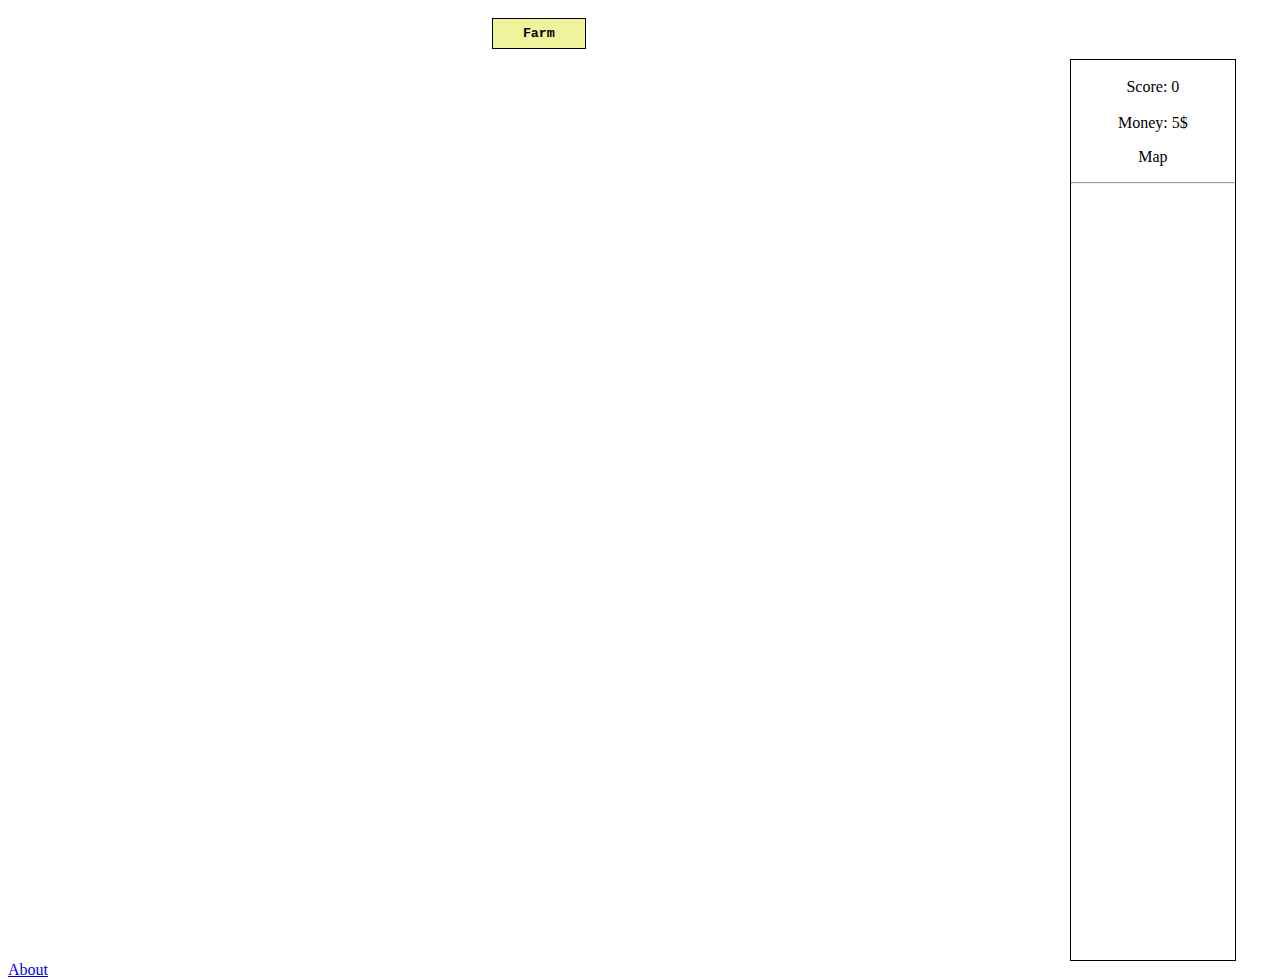
<file: index.html>
<!DOCTYPE HTML>
<html lang="en">
<head>
<meta charset="utf-8" />
<meta http-equiv="X-UA-Compatible" content="IE=edge,chrome=1">
<title>Farming Clicker</title>
<link rel="stylesheet" type="text/css" href="styles.css">

<script type="text/javascript" src="game.js"></script>
</head>

<body>
<div class="navigation" id="nav">
<button id="farm_button" class="nav_button_active" onclick="switch_place('farm')">Farm</button>
<button class="nav_button" style="display: none;">Dungeon</button>  
</div>

<div id="farm_page" class="page">

<div class="farm_section" id="corn_section">
<img src="Content/corn_plant.png"> <wrap>X</wrap> <wrap id="corn_plant_n">0</wrap>		<img src="Content/corn.png" style="padding-left: 200px;"> <wrap>X</wrap> <wrap id="corn_n">0</wrap>		<div class="star_img"> <div class="star"><img src="Content/star_med.png"></div> <div><img src="Content/corn.png"></div> </div> <wrap>X</wrap> <wrap id="corn_med">0</wrap>		<div class="star_img"><div class="star"><img src="Content/star_high.png"></div><img src="Content/corn.png"></div> <wrap>X</wrap> <wrap id="corn_high">0</wrap>
</div>

<div class="farm_section" id="tomato_section">
<img src="Content/tomato_plant.png"> <wrap>X</wrap> <wrap id="tomato_plant_n">0</wrap>		<img src="Content/tomato.png" style="padding-left: 200px;"> <wrap>X</wrap> <wrap id="tomato_n">0</wrap>		<div class="star_img"> <div class="star"><img src="Content/star_med.png"></div> <div><img src="Content/tomato.png"></div> </div> <wrap>X</wrap> <wrap id="tomato_med">0</wrap>		<div class="star_img"><div class="star"><img src="Content/star_high.png"></div><img src="Content/tomato.png"></div> <wrap>X</wrap> <wrap id="tomato_high">0</wrap>

</div>

</div>

<div id="map_page" class="page" style="display: none; text-align: center;">
<br>
<p>Where would you like to go?</p>
<br>
<br>
<button class="nav_button" onclick="switch_place('shop')">Shop</button> &nbsp; <button id="orchard_button" style="display: none;" class="nav_button" onclick="switch_place('orchard')">Orchard</button>
</div>


<div id="shop_page" class="page" style="display: none;">

<div id="shop_start" style="text-align: center;">
<br>
<img src="Content/shopkeeper.png">
<br>
<p>Hello fellow farmer!</p>
<br>
<p>What would you like to do?:</p>
<br>
<button class="nav_button" onclick="shop_buy()">Buy</button>&nbsp;&nbsp;<button class="nav_button" onclick="shop_sell()">Sell</button>

</div>

<div id="shop_buy" class="page" style="display: none;">
&nbsp; &nbsp; <button class="nav_button" onclick="back_to_start()">Back</button>
<br><br><br><br>

<div class="veggie_div" onclick="buy(1,'corn')" data-title="Corn seeds, when ripe yields 5 corns. Grows in 10s."><img src="Content/corn_seeds.png" style="width: 100px;"><br> <p>1$</p></div>

<div id="tomato_buy" style="display: none;" class="veggie_div" onclick="buy(2,'tomato')" data-title="Tomato seeds, when ripe yields 7.5 tomatoes. Grows in 15s."><img src="Content/tomato_seeds.png" style="width: 100px;"><br> <p>2$</p></div>

</div>

<div id="shop_sell" class="page" style="display: none;">
&nbsp; &nbsp; <button class="nav_button" onclick="back_to_start()">Back</button>
<br><br><br><br>

<div class="veggie_div" onclick="sell(0.25,'corn')"><img src="Content/corn.png" style="width: 100px;"><br> <p>0.25$</p></div>

<div id="tomato_sell" style="display: none;" class="veggie_div" onclick="sell(0.3,'tomato')"><img src="Content/tomato.png" style="width: 100px;"><br> <p>0.3$</p></div>

</div>

</div>

<div id="orchard_page" class="page" style="display: none;">

<div class="farm_section">
<img src="Content/sapling.png">
</div>

</div>

<div id="inventory">
<br>
<wrap>Score: </wrap> <wrap id="score_n">0</wrap>
<br><br>
<wrap>Money: </wrap> <wrap id="money_n">0</wrap><wrap>$ </wrap>
<br>
<p id="map" data-title="" onclick="switch_place('map')">Map</p>
<hr>
<span id="corn_inv" onclick="plant('corn')" style="font-size: 13px; display: none;"> <wrap> Corn - seeds: </wrap> <wrap id="corn_seeds_n">0</wrap> <wrap>, crops: </wrap> <wrap id="corn_n2">0</wrap> <br><br></span>

<span id="tomato_inv" onclick="plant('tomato')" style="font-size: 13px; display: none;"> <wrap>Tomato - seeds: </wrap> <wrap id="tomato_seeds_n">0</wrap> <wrap>, crops: </wrap> <wrap id="tomato_n2">0</wrap> <br><br></span>
</div>

<div style="clear: both; width: 84%;">
<a href="about.html" target="_blank">About</a>
</div>

</body>
</html>
</file>
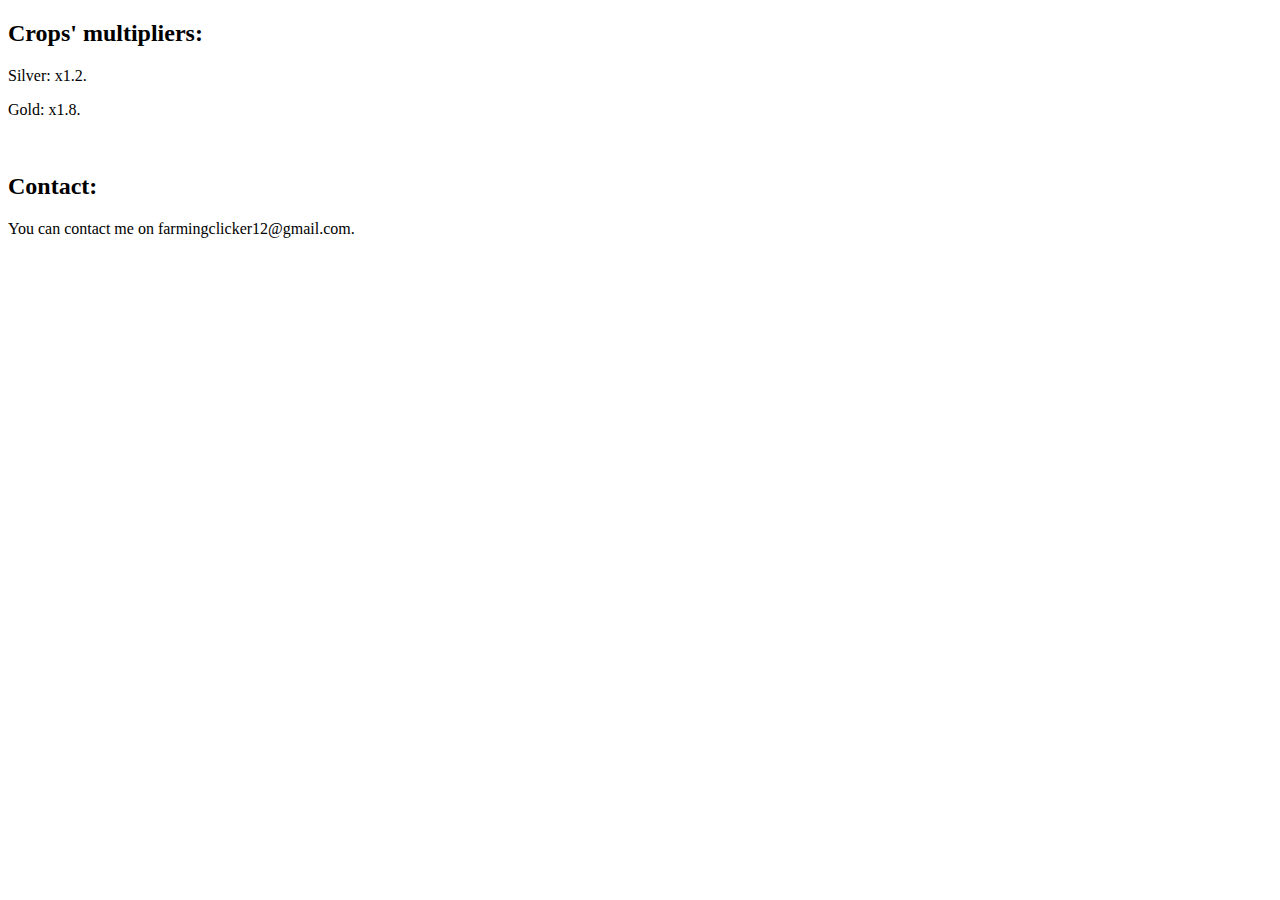
<file: about.html>
<!DOCTYPE HTML>
<html lang="en">
<head>
<meta charset="utf-8" />
<meta http-equiv="X-UA-Compatible" content="IE=edge,chrome=1">
<title>Farming Clicker</title>
</head>

<body>
<h2>Crops' multipliers:</h2> 
<p>Silver: x1.2.</p>
<p>Gold: x1.8.</p>
<br />

<h2>Contact:</h2>
<p>You can contact me on farmingclicker12@gmail.com.</p>
</body>
</html>
</file>
<file: styles.css>
html
{
    height: 100%;
}

body
{
	height: 100%;
}

[data-title]
{
	position: relative;
}

[data-title]:hover::after
{
	content: attr(data-title);
	position: absolute;
	top: -30px;
	right: 10px;
	border: 1px solid black;
	padding: 7px 30px;
	background-color: #c4c4c4;
	font-size: 12px;
}

.page
{
	height: 100%;
	width: 84%;
	float:left;
}

#inventory
{
	height: 100%;
	width: 13%;
	float: left;
	border: 1px solid black;
	text-align: center;
}

.nav_button
{
	border: 1px solid black;
	font-family: 'Courier New';
	font-weight: bold;
	padding: 7px 30px;
}

.nav_button_active
{
	border: 1px solid black;
	font-family: 'Courier New';
	font-weight: bold;
	padding: 7px 30px;
	background-color:#eff49c;
}

.navigation
{
	width: 84%;
	text-align: center;
	padding: 10px 0px;
}

.farm_section
{
	width: 100%;
	padding: 10px;
	display: none;
}

.images
{
	padding-left: 25px;
	padding-right: 25px;
}

.veggie_div
{
	width: 110px; 
	text-align: center; 
	float: left;
	padding-left: 32px;
}

.star_img
{
	position: relative;
	display: inline-block;
	padding-left: 200px;
}

.star
{
	position:absolute;
	right: 12px;
	bottom: 17px;
}
</file>
